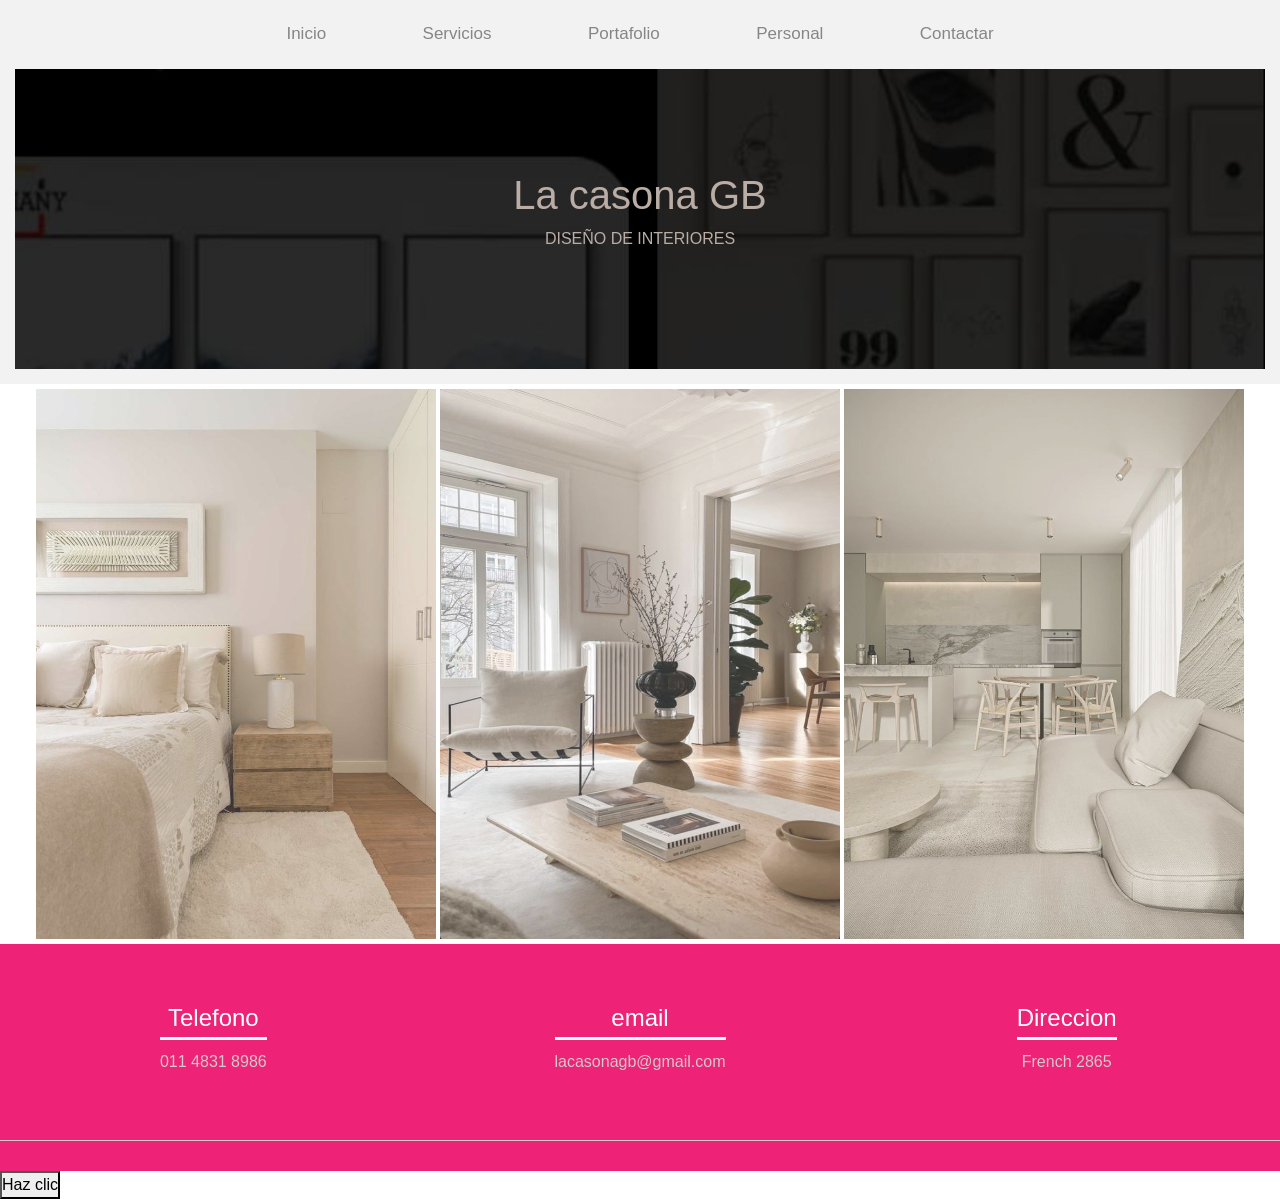
<file: index.html>
<!DOCTYPE html>
<html lang="es">
<head>

    <link rel="stylesheet" href="https://maxcdn.bootstrapcdn.com/bootstrap/4.5.2/css/bootstrap.min.css">
    <script src="https://code.jquery.com/jquery-3.6.0.min.js"></script>
    <script src="https://maxcdn.bootstrapcdn.com/bootstrap/4.5.2/js/bootstrap.min.js"></script>
    <meta charset="UTF-8">
    <meta name="viewport" content="width=device-width, initial-scale=1.0">
    <title>Diseño de interiores</title>
    <link rel="stylesheet" href="css/style.css">
</head>
<body>
    <header>
        <nav>
            <ul class="menu">
                <li><a href="../index.html">Inicio</a></li>
                <li><a href="./pages/servicios.html">Servicios</a></li>
                <li><a href="./pages/portafolio.html">Portafolio</a></li>
                <li><a href="./pages/personal.html">Personal</a></li>
                <li><a href="./pages/contactar.html">Contactar</a></li>
            </ul> 
       </nav>


    



       <div class="diseño">

        <h1>La casona GB</h1>
        <p>DISEÑO DE INTERIORES</p>
    </div>
    </header>

    <main>
        
            <div>
                <img class="img6" id="imagen1" src="./img/fotoprincipal1.jpg" alt="imagen cargada de forma asíncrona">
                <img class="img6" id="imagen2" src="./img/fotoprincipal2.jpg" alt="imagen cargada de forma asíncrona">
                <img class="img6" id="imagen3" src="./img/fotoprincipal3.jpg" alt="imagen cargada de forma asíncrona">
            </div>


    </main>
    <footer>
        <div class="contenedor-footer">
            <div class="contenedor-foo">
                <p class="h4">Telefono</p>
                <p>011 4831 8986</p>
            </div>
        </div>
        <div class="contenedor-footer">
            <div class="contenedor-foo">
                <p class="h4">email</p>
                <p>lacasonagb@gmail.com</p>
            </div>
        </div>
        <div class="contenedor-footer">
            <div class="contenedor-foo">
                <p class="h4">Direccion</p>
                <p>French 2865</p>
            </div>
        </div>
    </footer>
    <button id="mi-boton">Haz clic</button>



<script src="js/main.js"></script>
   
</body>
</html>
</file>
<file: css/style.css>
@charset "UTF-8";
body {
  font-family: Arial, Helvetica, sans-serif;
  background-color: white;
  color: #000;
  flex-direction: row-reverse;
}

header {
  background-color: #f2f2f2;
  padding: 15px;
  list-style: none;
  margin: 0;
  text-align: center;
}

nav li {
  display: inline-block;
  text-decoration: none;
  margin: 0 30px;
  border-radius: 30px;
  padding: 5px 15px;
  text-align: center;
  font-size: 17px;
}
nav li a {
  margin: 1px;
  color: rgb(134, 134, 134);
  text-decoration: none;
  text-align: center;
  display: inline-block;
  transition: 0.4s;
}
nav li a:hover {
  background-color: #9e9e9e;
  color: #616060;
  border-radius: 8px;
}

.diseño {
  background-image: url(../img/menu.jpeg);
  height: 300px;
  background-size: cover;
  display: flex;
  flex-direction: column;
  justify-content: center;
  align-items: center;
  color: #baada5;
}
.diseño .diseño p {
  font-size: 20px;
}
.diseño .diseño p .diseño h1 {
  font-size: 50px;
  padding: 20px 0;
  font-family: Arial, Helvetica, sans-serif;
}
.diseño .diseño p .diseño h1 h1 {
  color: #baada5;
  text-align: center;
  font-size: 45px;
  font-family: Arial, Helvetica, sans-serif;
}

header {
  background-color: #f2f2f2;
  padding: 15px;
  list-style: none;
  margin: 0;
  text-align: center;
}

nav li {
  display: inline-block;
  text-decoration: none;
  margin: 0 30px;
  border-radius: 30px;
  padding: 5px 15px;
  text-align: center;
  font-size: 17px;
}
nav li a {
  margin: 1px;
  color: rgb(134, 134, 134);
  text-decoration: none;
  text-align: center;
  display: inline-block;
  transition: 0.4s;
}
nav li a:hover {
  background-color: #9e9e9e;
  color: #616060;
  border-radius: 8px;
}

.diseño1 {
  background-image: url(../img/menu.jpeg);
  height: 200px;
  background-size: cover;
  display: flex;
  flex-direction: column;
  justify-content: center;
  align-items: center;
  color: white;
}
.diseño1 h1 {
  color: #baada5;
  text-align: center;
  font-size: 45px;
  font-family: Cambria, Cochin, Georgia, Times, "Times New Roman", serif;
}

main {
  display: flex;
  flex-wrap: wrap;
  justify-content: space-evenly;
}
main div {
  margin: 5px;
  display: inline-block;
  text-align: center;
}
main div .img6 {
  width: 400px;
  height: 550px;
  min-height: 400px;
  opacity: 0.8;
}
main div .img6:hover {
  opacity: 1;
  border: #f2f2f2;
}

.container {
  display: grid;
  grid-template-columns: 0.5fr 2fr 0.5fr;
  grid-template-rows: 0.4fr 2.1fr 0.5fr;
  gap: 0px 0px;
  grid-auto-flow: row;
  grid-template-areas: "main empty empty" "main empty empty" "main empty empty";
}
.container main {
  grid-area: main;
  display: flex;
  flex-wrap: wrap;
  justify-content: space-evenly;
}
.container main ul {
  margin-top: 60px;
  text-align: left;
  padding: 15px;
  background: #f2f2f2;
}
.container main ul li {
  font-family: Arial, Helvetica, sans-serif;
  font-weight: 600px;
  padding: 15px;
  text-align: center;
}
.container .aside1 {
  grid-area: empty;
  width: 100%;
  height: 100vh;
  display: flex;
  justify-content: center;
  align-items: center;
  font-family: sans-serif;
}
.container .aside1 .container1 {
  width: 100%;
  display: flex;
  max-width: 1100px;
}
.container .aside1 .container1 .card {
  width: 100%;
  margin: 20px;
  border-radius: 6px;
  overflow: hidden;
  background: #f2f2f2;
  box-shadow: #f2f2f2;
  cursor: default;
  transition: all 400ms ease;
}
.container .aside1 .container1 .card .img99 {
  width: 350px;
  height: 450px;
  margin-bottom: 15px;
  margin: 10px;
}
.container .aside1 .container1 .card:hover {
  box-shadow: 5px 5px 20px;
  transform: translate(-3%);
  color: #747474;
}
.container .card .contenido {
  padding: 15px;
  text-align: center;
}
.container .card .contenido a {
  text-decoration: none;
  display: inline-block;
  padding: 10px;
  margin-top: 10px;
  color: #605a5a;
  border: 1px solid #605a5a;
  border-radius: 4px;
  transition: all 400ms ease;
}
.container .card .contenido p {
  font-weight: 100;
  margin-bottom: 15px;
  font-size: 25px;
  font-weight: 600;
  font-family: Georgia, "Times New Roman", Times, serif;
  color: #b2a7a0;
}

main {
  display: flex;
  flex-wrap: wrap;
  justify-content: space-evenly;
}
main .galeria {
  margin: 5px;
  display: inline-block;
  text-align: center;
}
main .galeria .img6 {
  width: 400px;
  min-height: 400px;
  opacity: 0.8;
}
main .galeria .img6:hover {
  opacity: 1;
  border: #f2f2f2;
}

.container2 {
  display: flex;
  height: 750px;
  width: 1000px;
  box-shadow: 0 0 20px rgba(201, 199, 203, 0.5);
  margin: auto;
  margin-top: 80px;
  border-radius: 25px;
}
.container2 .form {
  padding: 30px 30px;
  width: 50%;
  display: flex;
  flex-direction: column;
}
.container2 .form h2 {
  font-size: 45px;
  color: #baada5;
  font-weight: 600;
  margin-bottom: 25px;
}
.container2 .form label {
  font-size: 15px;
  color: #565656;
  margin-bottom: 15px;
}
.container2 .form .box {
  border: 0;
  background-color: #f2f2f2;
  padding: 15px;
  border-radius: 25px;
  margin-bottom: 25px;
  outline: none;
  margin: 10px 0;
}
.container2 .form .submit {
  background-color: #f2f2f2;
  padding: 15px;
  color: #000;
  font-size: 16px;
  border-radius: 25px;
  width: 250px;
  margin-top: 25px;
  box-shadow: 0 0 20px rgba(201, 199, 203, 0.5);
}
.container2 .info {
  padding: 50px;
}
.container2 .info .img-1 {
  width: 190px;
  margin-bottom: 75px;
}
.container2 .location {
  display: flex;
  flex-direction: column;
  margin-bottom: 50px;
}
.container2 .location .icon {
  display: flex;
  margin-bottom: 31px;
}
.container2 .location .icon img {
  width: 30px;
  margin-right: 20px;
}
.container2 .location .icon img p {
  font-size: 14px;
  color: #565656;
}
.container2 .social {
  display: flex;
}
.container2 .social img {
  width: 60px;
  height: 40;
  margin-right: 35px;
  opacity: 0.8;
}
.container2 .social img:hover {
  opacity: 1;
  border: #f2f2f2;
}

.contenedor-s {
  padding: 60px 0;
  width: 90%;
  max-width: 1000px;
  margin: auto;
  background: #f2f2f2;
}
.contenedor-s .galerias {
  display: flex;
  justify-content: center;
}
.contenedor-s .galerias .imagens {
  margin-bottom: 10px;
  overflow: hidden;
  position: relative;
  cursor: pointer;
  box-shadow: 0 0 6px 0 rgba(0, 0, 0, 0.5);
}
.contenedor-s .galerias img {
  width: 350px;
  height: 450px;
  display: flex;
  justify-content: center;
}
.contenedor-s .galerias .hovergaleria {
  position: absolute;
  width: 100%;
  height: 100%;
  top: 0;
  transform: scale(0);
  background: hsla(273, 14%, 48%, 0.7);
  transition: transform 0.5s;
  display: flex;
  justify-content: center;
  align-items: center;
  flex-direction: column;
}
.contenedor-s .galerias .hovergaleria .hovergaleria p {
  color: #fff;
  font-size: 30px;
  padding: 15px;
  display: none;
  font-family: Arial, Helvetica, sans-serif;
}
.contenedor-s .galerias .hovergaleria:hover {
  color: hsla(273, 14%, 48%, 0.7);
  transform: scale(1);
  display: inline;
}

footer {
  background: #e27;
  padding: 60px 0 30px 0;
  margin: auto;
  overflow: hidden;
  display: flex;
}
footer .contenedor-footer {
  display: flex;
  width: 90%;
  justify-content: space-evenly;
  margin: auto;
  padding-bottom: 50px;
  border-bottom: 1px solid #ccc;
}
footer .contenedor-footer .contenedor-foo {
  text-align: center;
}
footer .contenedor-footer .contenedor-foo .contenedor-foo .h4 {
  color: #fff;
  border-bottom: 3px solid;
  padding-bottom: 5px;
  margin-bottom: 10px;
}
footer .contenedor-footer .contenedor-foo .contenedor-foo .h4 .contenedor-foo p {
  color: #ccc;
}

.footer2 {
  grid-area: footer;
  background: #e27;
  padding: 60px 0 30px 0;
  margin: auto;
  overflow: hidden;
  display: flex;
}

.contenedor-footer {
  display: flex;
  width: 90%;
  justify-content: space-evenly;
  margin: auto;
  padding-bottom: 50px;
  border-bottom: 1px solid #ccc;
}

.contenedor-foo {
  text-align: center;
}

.contenedor-foo .h4 {
  color: #fff;
  border-bottom: 3px solid;
  padding-bottom: 5px;
  margin-bottom: 10px;
}

.contenedor-foo p {
  color: #ccc;
}

@media screen and (max-width: 767px) {
  header {
    padding: 10px;
  }
  .menu {
    display: flex;
    flex-direction: column;
  }
  .menu li {
    margin-bottom: 10px;
  }
  .diseño1 {
    text-align: center;
    margin-bottom: 20px;
  }
  main {
    padding: 10px;
  }
  .img6 {
    max-width: 100%;
    height: auto;
    margin: 5px;
  }
  footer {
    text-align: center;
  }
  .contenedor-footer {
    display: block;
    margin-bottom: 10px;
  }
}
@media screen and (max-width: 767px) {
  header {
    padding: 10px;
  }
  .menu {
    display: flex;
    flex-direction: column;
  }
  .menu li {
    margin-bottom: 10px;
  }
  .diseño1 {
    text-align: center;
    margin-bottom: 20px;
  }
  main {
    padding: 10px;
  }
  ul {
    text-align: center;
  }
  .aside1 {
    padding: 10px;
  }
  .container {
    flex-wrap: wrap;
  }
  .card {
    flex: 0 0 100%;
    max-width: 100%;
  }
  .img99 {
    max-width: 100%;
  }
  footer {
    text-align: center;
  }
  .contenedor-footer {
    display: block;
    margin-bottom: 10px;
  }
}
@media screen and (max-width: 767px) {
  header {
    padding: 10px;
  }
  .menu {
    display: flex;
    flex-direction: column;
  }
  .menu li {
    margin-bottom: 10px;
  }
  .diseño1 {
    text-align: center;
    margin-bottom: 20px;
  }

  


  footer {
    text-align: center;
  }
  .contenedor-footer {
    display: block;
    margin-bottom: 10px;
  }
}
@media screen and (max-width: 767px) {
  header {
    padding: 10px;
  }
  .menu {
    display: flex;
    flex-direction: column;
  }
  .menu li {
    margin-bottom: 10px;
  }
  .main4 {
    padding: 20px;
  }
  .container2 {
    display: flex;
    flex-direction: column;
    align-items: center;
  }
  .form {
    width: 100%;
  }
  .form h2 {
    font-size: 18px;
  }
  .box .submit {
    width: 100%;
    margin-bottom: 10px;
  }
  .img-1 {
    width: 100px;
    height: 100px;
  }
  .location {
    display: flex;
    flex-direction: column;
    align-items: center;
    margin-top: 10px;
  }
  .icon {
    display: flex;
    align-items: center;
    margin-bottom: 5px;
  }
  .social {
    display: flex;
    justify-content: center;
    margin-top: 10px;
  }
  .social img {
    width: 30px;
    height: 30px;
    margin-right: 5px;
  }
  footer {
    padding: 10px;
    text-align: center;
  }
}
@media screen and (max-width: 767px) {
  header {
    padding: 10px;
  }
  .menu {
    display: flex;
    flex-direction: column;
  }
  .menu li {
    margin-bottom: 10px;
  }
  .diseño1 {
    text-align: center;
    margin-bottom: 20px;
  }
  main {
    padding: 10px;
  }
  .galeria {
    display: grid;
    grid-template-columns: repeat(2, 1fr);
    gap: 10px;
  }
  .img6 {
    width: 100%;
    height: auto;
  }
  footer {
    padding: 10px;
    text-align: center;
  }
}
.body0 {
  display: flex;
  align-items: center;
  justify-content: space-between;
  min-height: 77vh;
}

.card4 {
  position: relative;
  width: 300px;
  height: 350px;
}

.card4 .face {
  position: absolute;
  width: 30vh;
  height: 55vh;
  backface-visibility: hidden;
  border-radius: 10px;
  overflow: hidden;
  transition: .5s;
}

.card4 .front {
  transform: perspective(600px) rotateY(0deg);
  box-shadow: 0 5px 10px #000;
}

.card4 .front img {
  width: 100%;
  height: 100%;
  object-fit: cover;
}

.card4 .back {
  transform: perspective(600px) rotateY(180deg);
  background: #baada5;
  padding: 15px;
  color: #f3f3f3;
  display: flex;
  flex-direction: column;
  justify-content: space-between;
  text-align: center;
  box-shadow: 0 5px 10px #000;
}

.card4 .back .link {
  border-top: solid 1px #f3f3f3;
  height: 50px;
  line-height: 50px;
}

.card4 .back .link a {
  color: #f3f3f3;
}

.card4 .back h3 {
  font-size: 30px;
  margin-top: 20px;
  letter-spacing: 2px;
}

.card4 .back p {
  letter-spacing: 1px;
}

.card4:hover .front {
  transform: perspective(600px) rotateY(180deg);
}

.card4:hover .back {
  transform: perspective(600px) rotateY(360deg);
}

* {
  margin: 0;
  padding: 0;
  box-sizing: border-box;
}/*# sourceMappingURL=estilo.css.map */
</file>
